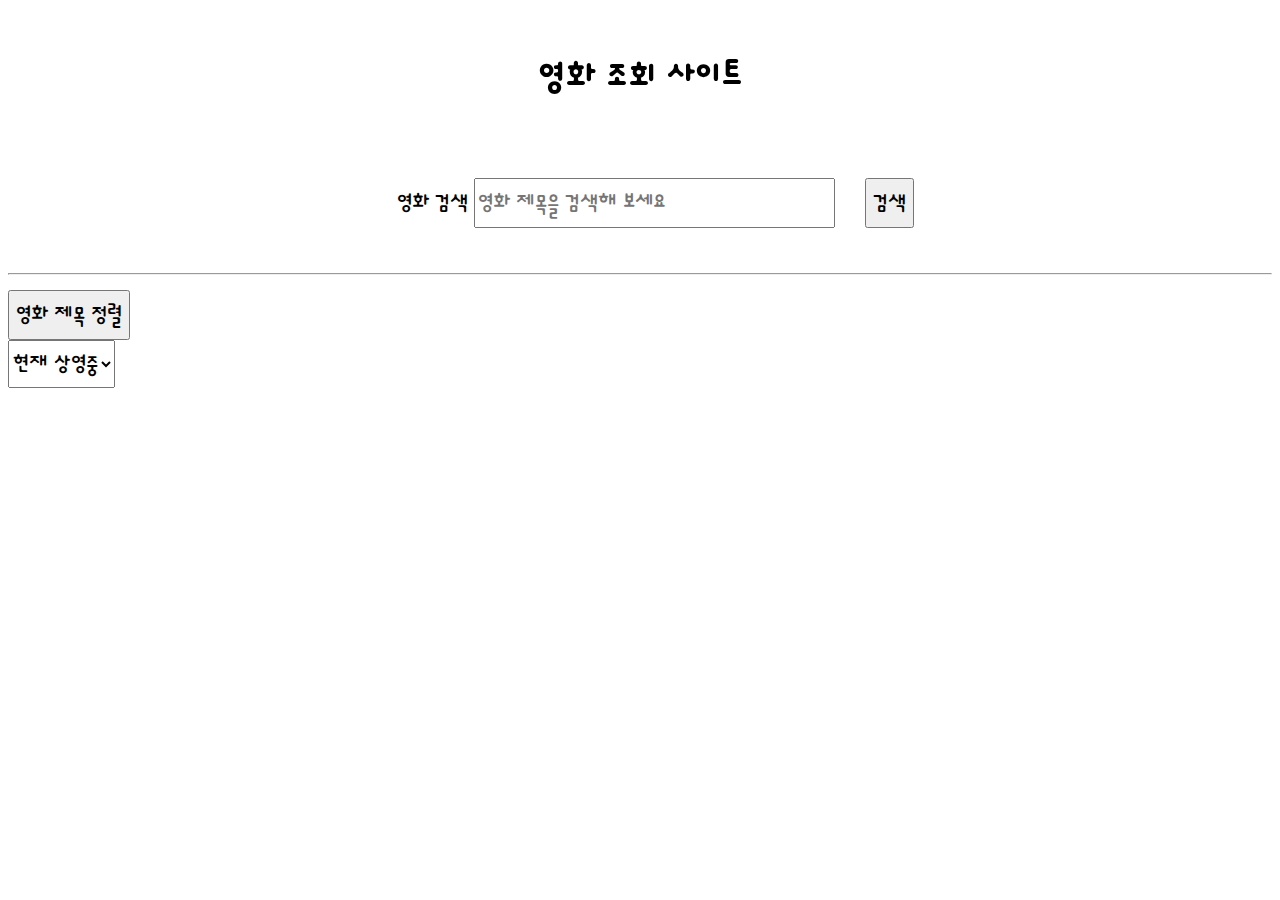
<file: index.html>
<!DOCTYPE html>
<html lang="en">
    <head>
        <meta charset="UTF-8" />
        <meta http-equiv="X-UA-Compatible" content="IE=edge" />
        <meta name="viewport" content="width=device-width, initial-scale=1.0" />
        <link rel="stylesheet" type="text/css" href="style/movie.css" />
        <script src="src/main.js" type="module"></script>

        <title>최고 영화 평점 컬렉션</title>
    </head>

    <body>
        <header>
            <h1 id="h1">영화 조회 사이트</h1>
        </header>
        <form id="search-form">
            <label>
                <span>영화 검색</span>
                <input id="search-input" type="text" placeholder="영화 제목을 검색해 보세요" autocomplete="off" />
            </label>
            <button id="search-btn">검색</button>
        </form>
        <hr />
        <div id="modal"></div>
        <section>
            <div class="dropdown">
                <button class="dropdown-toggle" type="button" id="dropdownMenuButton1" data-bs-toggle="dropdown" aria-expanded="false">영화 제목 정렬</button>
                <ul class="dropdown-menu" aria-labelledby="dropdownMenuButton1">
                    <li><a class="dropdown-item1" id="dropdown-item1" href="#" onclick="sort1">오름차순</a></li>
                    <li><a class="dropdown-item2" id="dropdown-item2" href="#" onclick="sort2">내림차순</a></li>
                </ul>
            </div>
            <select name="movie" id="movie-combo">
                <option value="현재 상영중">현재 상영중</option>
                <option value="개봉 예정">개봉 예정</option>
                <option value="인기순">인기순</option>
                <option value="평점 높은순">평점 높은순</option>
            </select>

            <div id="post-div1">
                <ul id="card-list"></ul>
            </div>
        </section>
        <script src="src/sort.js"></script>
    </body>
</html>
</file>
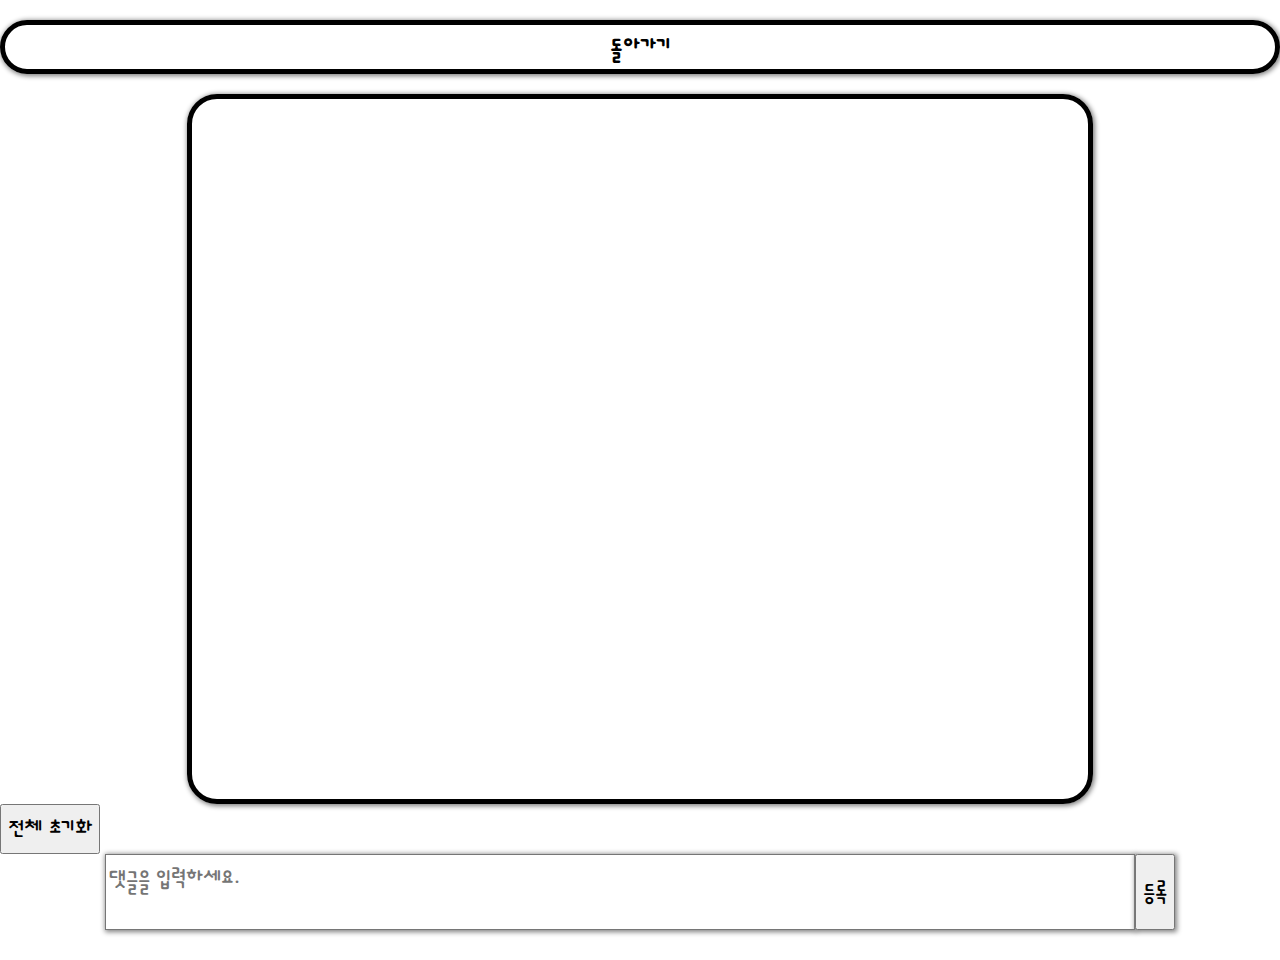
<file: newPage.html>
<!DOCTYPE html>
<html lang="en">
    <head>
        <meta charset="UTF-8" />
        <meta http-equiv="X-UA-Compatible" content="IE=edge" />
        <meta name="viewport" content="width=device-width, initial-scale=1.0" />
        <link rel="stylesheet" href="style/newPage.css" />
        <script src="src/newPage.js" type="module"></script>
        <title>Document</title>
    </head>

    <body>
        <h1 id="h1">돌아가기</h1>

        <div id="div"></div>
        <button id="reset">로그아웃</button>
        <button id="all-reset">전체 초기화</button>
        <form id="form">
            <input type="text" id="id" placeholder="아이디" />
            <input type="password" id="pwd" placeholder="비밀번호" />
            <button id="btn">입력</button>
        </form>
        <form id="form2">
            <textarea id="txt" cols="70" rows="10" placeholder="댓글을 입력하세요." readonly></textarea>
            <button id="btn2">등록</button>
        </form>
        <div id="modal"></div>

        <ul id="cmt"></ul>
    </body>
</html>
</file>
<file: style/movie.css>
@import url('https://fonts.googleapis.com/css2?family=Dongle:wght@300;400;700&display=swap');

* {
    font-family: 'Dongle', sans-serif;

    font-size: 30px;
}

header {
    display: flex;
    justify-content: center;
    align-items: center;
}

#h1 {
    cursor: pointer;

    font-size: 50px;
}

#search-form {
    display: flex;
    direction: row;
    justify-content: center;
    align-items: center;

    padding-left: 0;
}

#search-form > label {
    margin: 30px;
}

#card-list {
    margin: 0 auto 50px auto;

    display: grid;
    grid-template-columns: repeat(4, 1fr);
    gap: 90px;

    width: 80%;
}

.movie-card {
    border: 3px solid;
    border-radius: 30px;

    margin: 0 auto 0 auto;
    padding: 20px;

    display: flex;
    flex-direction: column;
    align-items: center;

    cursor: pointer;

    width: 200px;
    height: 300px;

    box-shadow: 1px 1px 5px 1px grey;

    list-style: none;
}

.movie-card > img {
    width: 70%;
    height: 200px;

    border-radius: 30px;

    margin: 0 30px 0 30px;
}

#modal {
    position: fixed;
    top: 0;
    left: 0;

    width: 100%;
    height: 100%;

    display: none;

    background-color: rgba(0, 0, 0, 0.4);
}

#modal-body {
    position: relative;
    top: 50%;
    left: 50%;

    width: 800px;
    height: 700px;

    background-color: rgb(255, 255, 255);

    transform: translate(-50%, -50%);

    display: grid;
    grid-template-columns: 1fr 2fr;
    grid-template-rows: 50px 100px 1fr 100px;
    justify-items: center;
    align-items: center;
}

#modal-header {
    width: 800px;
    height: 50px;

    grid-column: 1 / 3;

    display: grid;
    grid-template-columns: repeat(2, 1fr);
    align-items: center;

    background-color: grey;
}

#modal-header > div {
    margin: 0 20px 0 20px;
    color: white;
}

#modal-close {
    cursor: pointer;
    justify-self: end;
}

#modal-img {
    grid-column: 1 / 2;
    grid-row: 2 / 5;

    margin-top: 30px;
    align-self: start;
}

#modal-title {
    font-weight: 700;
    font-size: 50px;

    margin-right: 20px;

    justify-self: start;
}

#modal-overview {
    margin-right: 20px;

    font-weight: 300;
}

#modal-voteAvg {
    justify-self: start;
}

.title {
    text-align: center;

    line-height: 20px;
}

#overview {
    font-weight: 300;
}

.movie-title {
    text-align: center;
}
</file>
<file: style/newPage.css>
@import url('https://fonts.googleapis.com/css2?family=Dongle:wght@300;400;700&display=swap');

* {
    font-family: 'Dongle', sans-serif;

    font-size: 30px;
}

body {
    margin: 0;
}

#form {
    display: none;
}

#txt {
    outline: none;

    width: 80%;
    height: 70px;

    resize: none;
    box-shadow: 1px 1px 5px 1px grey;
}

#btn2 {
    box-shadow: 1px 1px 5px 1px grey;
}

#form2 {
    display: flex;
    justify-content: center;
}

#cmt {
    padding-left: 0;
}

.cmt-li {
    list-style: none;

    border: 1px solid;

    border: 3px solid;

    padding-right: 40px;

    width: 80%;
    height: 200px;
    margin-bottom: 30px;

    margin-left: auto;
    margin-right: auto;

    box-shadow: 1px 1px 5px 1px grey;

    display: grid;
    grid-template-columns: 1fr 1fr;
}

.btn-div {
    grid-column: 1 / 2;
    align-self: end;

    margin: 0 20px 0 20px;
}

.btn-div > button {
    background-color: white;
    border-bottom: none;
}

#h1 {
    cursor: pointer;
    text-align: center;
    border: 5px solid;
    border-radius: 30px;
    box-shadow: 1px 1px 5px 1px grey;
}

#img {
    cursor: pointer;
    border-radius: 50px;
}

.cmt-review {
    overflow: visible;
    border: none;
    outline: none;
    resize: none;

    height: 50px;
    grid-column: 1 / 3;

    margin: 0 20px 0 20px;
}

.user-id {
    margin: 0 20px 0 20px;
    grid-column: 1 / 3;

    border-bottom: 1px solid;
}

#div {
    margin: 0 auto 0 auto;
    width: 70%;
    height: 700px;
    display: grid;
    grid-template-columns: 1fr 3fr;
    grid-template-rows: repeat(1, minmax(50px, auto));
    justify-items: center;
    align-items: center;
    column-gap: 50px;

    border: 5px solid;
    border-radius: 30px;
    box-shadow: 1px 1px 5px 1px grey;
}

#img {
    grid-column: 1 / 2;
    grid-row: 1 / 3;

    padding: 0 30px 0 30px;

    margin-top: 30px;
    align-self: start;

    width: 300px;
    height: 400px;
}

#movie-info {
    justify-self: start;
    align-self: start;

    margin-top: 30px;
}

#title {
    font-weight: 700;
    font-size: 50px;

    margin: 0;

    justify-self: start;
}

#overview {
    margin-right: 20px;

    margin: 0;

    align-self: start;

    font-weight: 300;

    line-height: 40px;

    padding-right: 30px;
}

#vote-avg {
    justify-self: start;

    margin: 0;
    align-self: start;
}
</file>
